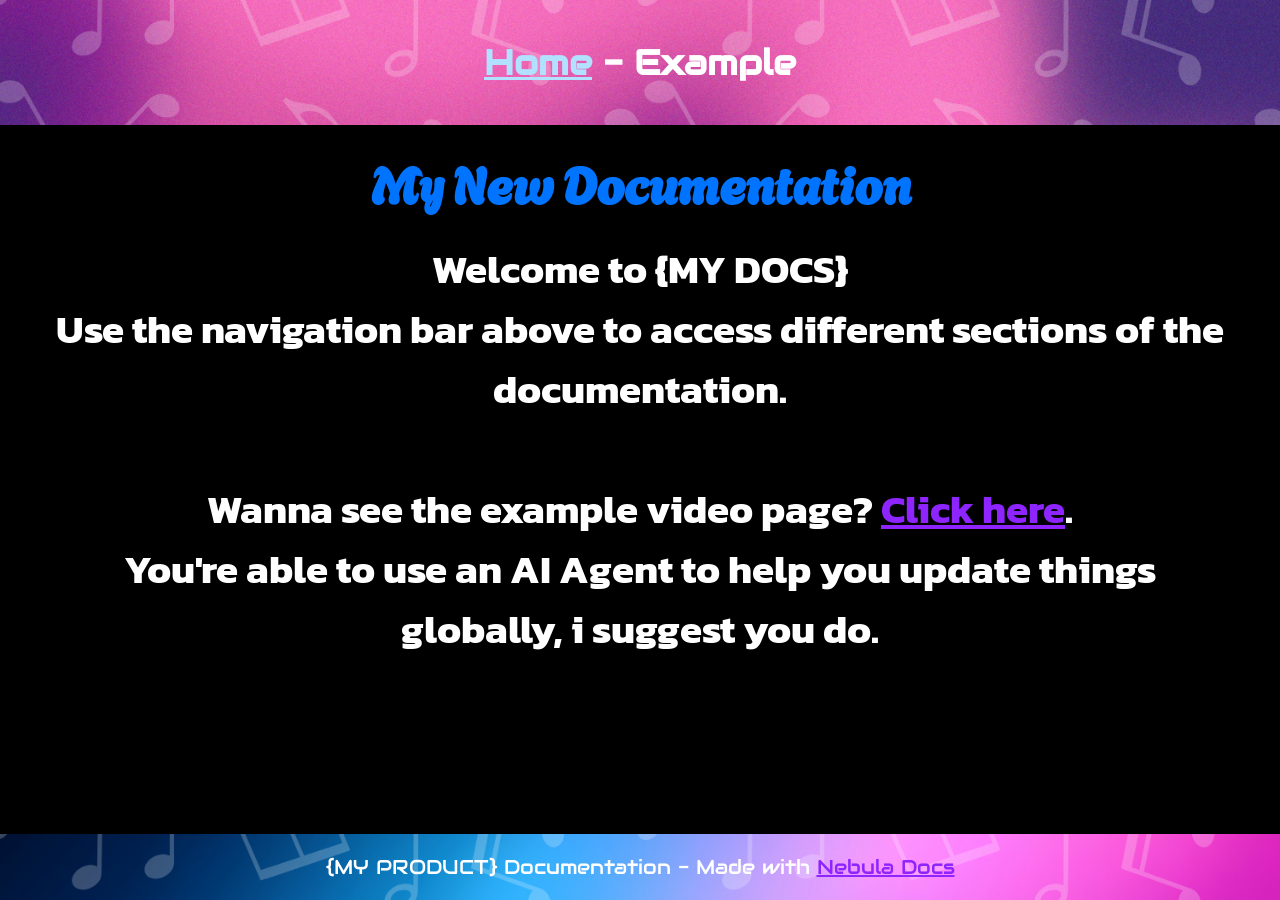
<file: index.html>
<!DOCTYPE html>
<html lang="en">

<head>
    <meta charset="UTF-8">
    <meta name="viewport" content="width=device-width, initial-scale=1.0">
    <title>Nebula Docs - Home</title>
    <link rel="preconnect" href="https://fonts.googleapis.com">
    <link rel="preconnect" href="https://fonts.gstatic.com" crossorigin>
    <link
        href="https://fonts.googleapis.com/css2?family=Agbalumo&family=Audiowide&family=Kanit:ital,wght@0,100;0,200;0,300;0,400;0,500;0,600;0,700;0,800;0,900;1,100;1,200;1,300;1,400;1,500;1,600;1,700;1,800;1,900&display=swap"
        rel="stylesheet">
    <link rel="stylesheet" href="styles.css">
    <link rel="icon" type="image/x-icon" href="favicon.ico">
</head>

<body>
    <header>
        <nav class="navbar">
            <a id="current-page" href="index.html">Home</a> -
            <a href="example.html">Example</a>
        </nav>
    </header>
    <main class="main-content">
        <h1 class="page-title">My New Documentation</h1>
        <div class="content-body text-center">
            <p>Welcome to {MY DOCS} <br></p>
            <p>Use the navigation bar above to access different sections of the documentation.<br><br>
            <p>Wanna see the example video page? <a href="videos/example.html">Click here</a>.</p>
            <p>You're able to use an AI Agent to help you update things globally, i suggest you do.</p>
        </div>
    </main>
    <footer>
        <p>{MY PRODUCT} Documentation - Made with <a href="https://nebuladocs.magicgamer.xyz/" target="_blank">Nebula
                Docs </a> </p>
    </footer>
</body>

</html>
</file>
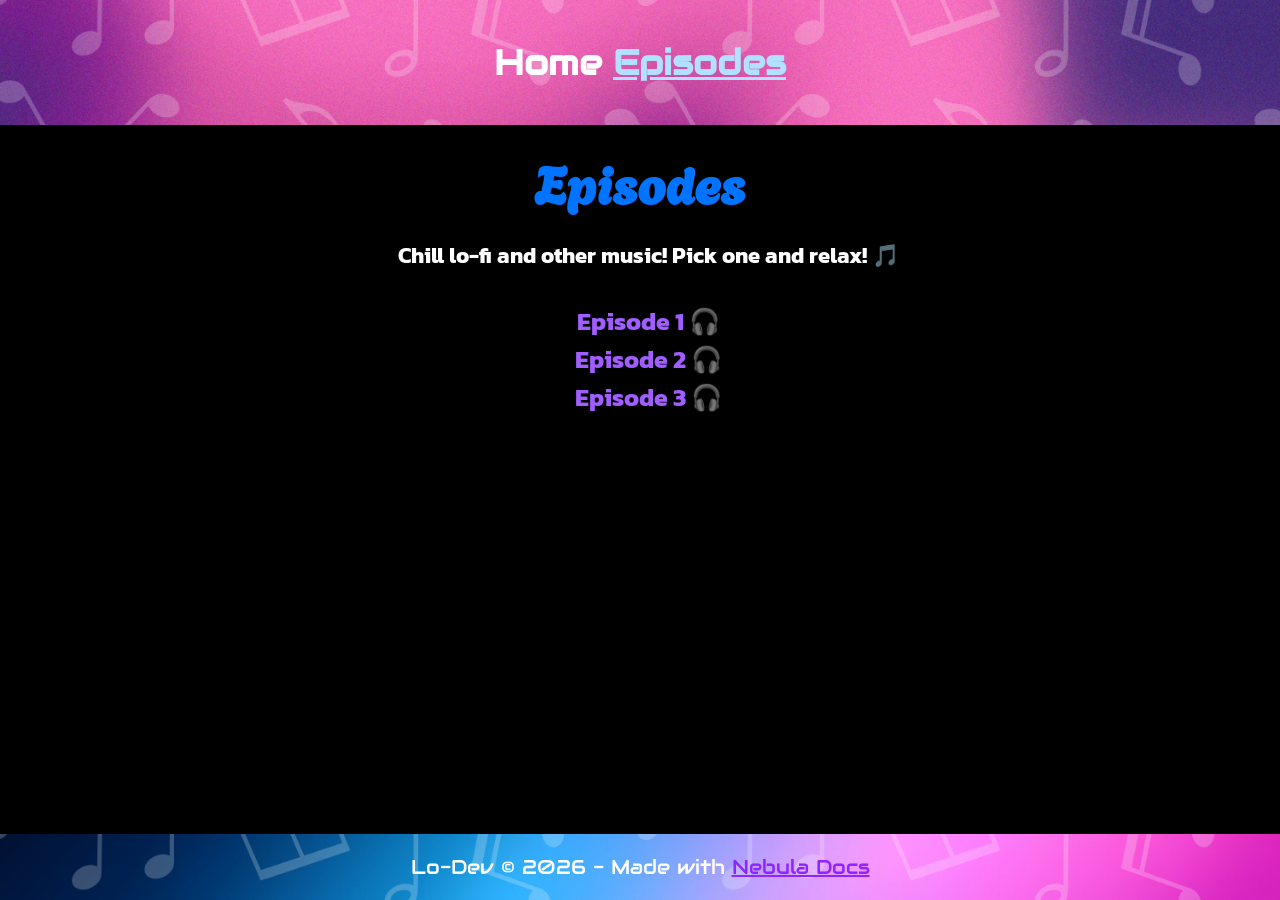
<file: episodes.html>
<!DOCTYPE html>
<html lang="en">

<head>
    <meta charset="UTF-8">
    <meta name="viewport" content="width=device-width, initial-scale=1.0">
    <title>Episodes - Lo-Dev</title>
    <link rel="preconnect" href="https://fonts.googleapis.com">
    <link rel="preconnect" href="https://fonts.gstatic.com" crossorigin>
    <link
        href="https://fonts.googleapis.com/css2?family=Agbalumo&family=Audiowide&family=Kanit:ital,wght@0,100;0,200;0,300;0,400;0,500;0,600;0,700;0,800;0,900;1,100;1,200;1,300;1,400;1,500;1,600;1,700;1,800;1,900&display=swap"
        rel="stylesheet">
    <link rel="stylesheet" href="styles.css">
    <link rel="icon" type="image/x-icon" href="favicon.ico">
</head>

<body>
    <header>
        <nav class="navbar">
            <a href="index.html">Home</a>
            <a id="current-page" href="episodes.html">Episodes</a>
        </nav>
    </header>
    <main class="main-content">
        <h1 class="page-title">Episodes</h1>
        <div class="content-body text-center">
            <p class="content-text" style="font-size: 22px; margin-bottom: 30px;">
                Chill lo-fi and other music! Pick one and relax! 🎵
            </p>
            <p class="content-text" style="font-size: 25px;">
                <a href="chill/ep1.html" style="text-decoration: none; color: #a05dff;">Episode 1 🎧</a>
            </p>
            <p class="content-text" style="font-size: 25px;">
                <a href="chill/ep2.html" style="text-decoration: none; color: #a05dff;">Episode 2 🎧</a>
            </p>
            <p class="content-text" style="font-size: 25px;">
                <a href="chill/ep3.html" style="text-decoration: none; color: #a05dff;">Episode 3 🎧</a>
            </p>
        </div>
    </main>
    <footer>
        <p>Lo-Dev © 2026 - Made with <a href="https://nebuladocs.magicgamer.xyz/" target="_blank">Nebula
                Docs </a> </p>
    </footer>
</body>

</html>
</file>
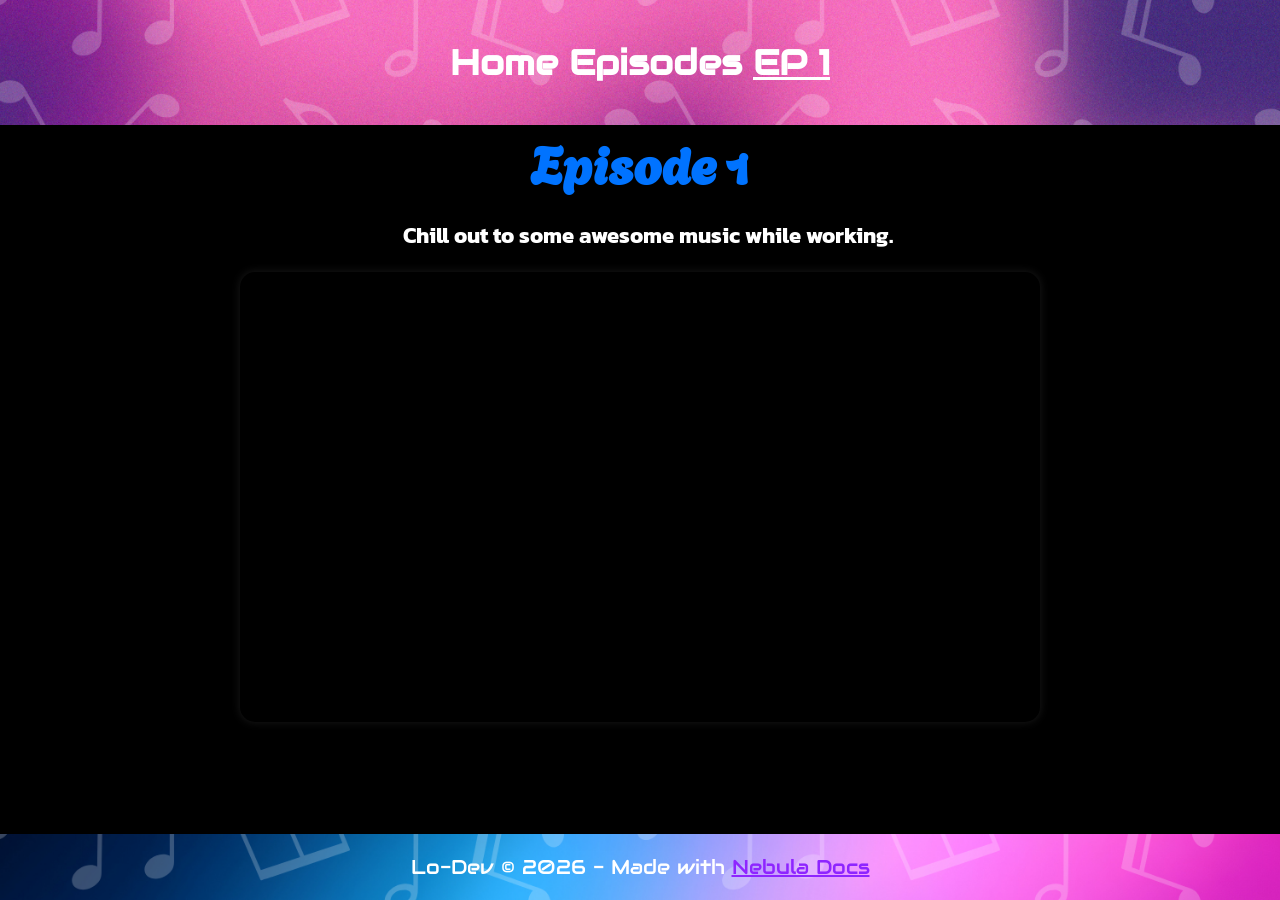
<file: chill/ep1.html>
<!DOCTYPE html>
<html lang="en">

<head>
    <meta charset="UTF-8">
    <meta name="viewport" content="width=device-width, initial-scale=1.0">
    <title>Episode 1 - Lo-Dev</title>
    <link rel="preconnect" href="https://fonts.googleapis.com">
    <link rel="preconnect" href="https://fonts.gstatic.com" crossorigin>
    <link
        href="https://fonts.googleapis.com/css2?family=Agbalumo&family=Audiowide&family=Kanit:ital,wght@0,100;0,200;0,300;0,400;0,500;0,600;0,700;0,800;0,900;1,100;1,200;1,300;1,400;1,500;1,600;1,700;1,800;1,900&display=swap"
        rel="stylesheet">
    <link rel="stylesheet" href="../styles.css">
    <link rel="icon" type="image/x-icon" href="../favicon.ico">
</head>

<body>
    <header>
        <nav class="navbar">
            <a href="../index.html">Home</a>
            <a href="../episodes.html">Episodes</a>
            <a id="vidcurrent" href="ep1.html">EP 1</a>
        </nav>
    </header>

    <h1 class="page-title">Episode 1</h1>
    <div class="content-body">
        <p class="content-text text-center" style="margin-bottom: 20px;">
            Chill out to some awesome music while working.
        </p>
        <div class="video-container">
            <iframe src="https://www.youtube.com/embed/ZzBJP18JRyI" title="EP 1"
                allow="accelerometer; clipboard-write; encrypted-media; gyroscope; picture-in-picture"
                sandbox="allow-scripts allow-same-origin allow-presentation" loading="lazy">
            </iframe>
        </div>
    </div>
    <br>
    <footer>
        <p>Lo-Dev © 2026 - Made with <a href="https://nebuladocs.magicgamer.xyz/" target="_blank">Nebula
                Docs </a> </p>
    </footer>

</body>

</html>
</file>
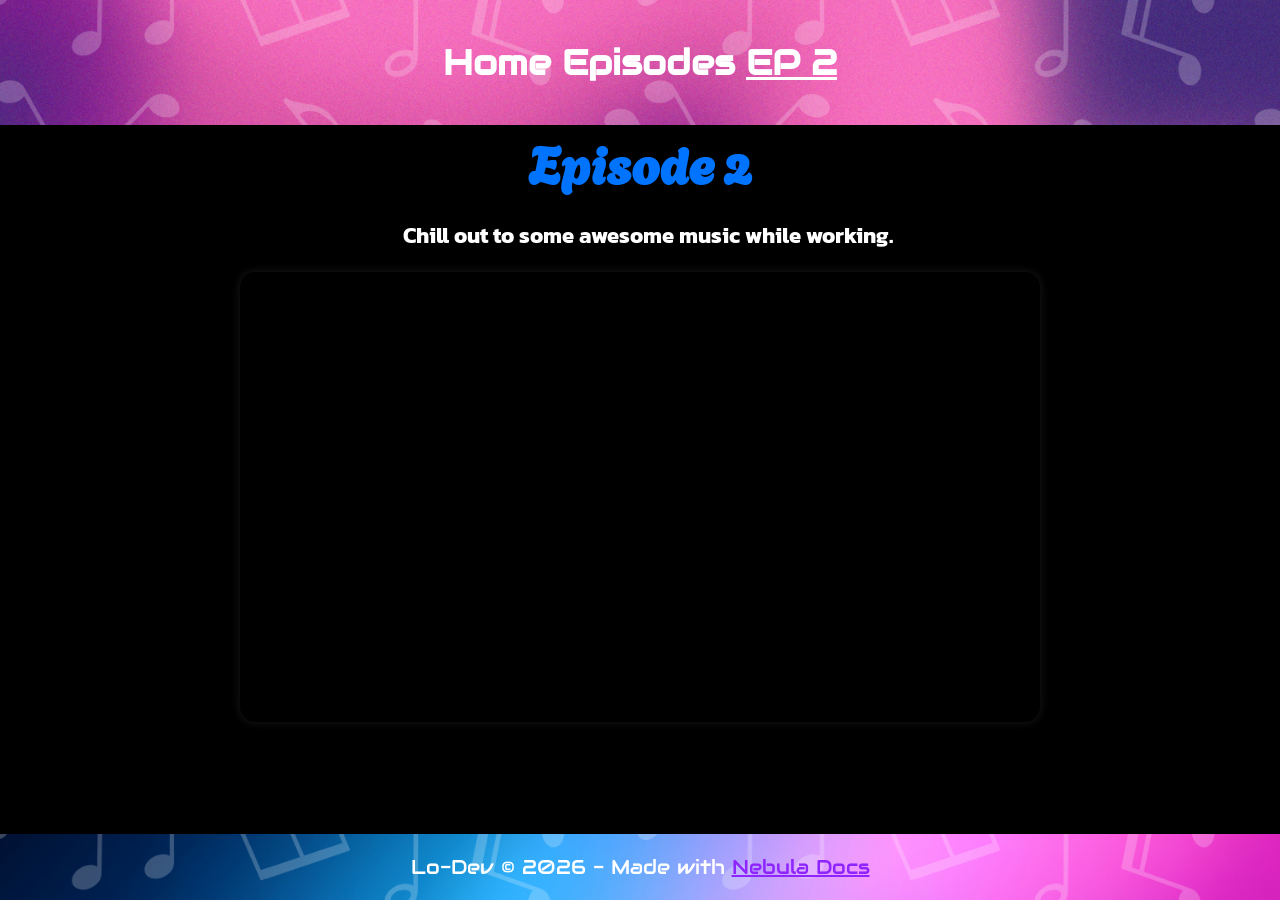
<file: chill/ep2.html>
<!DOCTYPE html>
<html lang="en">

<head>
    <meta charset="UTF-8">
    <meta name="viewport" content="width=device-width, initial-scale=1.0">
    <title>Episode 2 - Lo-Dev</title>
    <link rel="preconnect" href="https://fonts.googleapis.com">
    <link rel="preconnect" href="https://fonts.gstatic.com" crossorigin>
    <link
        href="https://fonts.googleapis.com/css2?family=Agbalumo&family=Audiowide&family=Kanit:ital,wght@0,100;0,200;0,300;0,400;0,500;0,600;0,700;0,800;0,900;1,100;1,200;1,300;1,400;1,500;1,600;1,700;1,800;1,900&display=swap"
        rel="stylesheet">
    <link rel="stylesheet" href="../styles.css">
    <link rel="icon" type="image/x-icon" href="../favicon.ico">
</head>

<body>
    <header>
        <nav class="navbar">
            <a href="../index.html">Home</a>
            <a href="../episodes.html">Episodes</a>
            <a id="vidcurrent" href="ep2.html">EP 2</a>
        </nav>
    </header>

    <h1 class="page-title">Episode 2</h1>
    <div class="content-body">
        <p class="content-text text-center" style="margin-bottom: 20px;">
            Chill out to some awesome music while working.
        </p>
        <div class="video-container">
            <iframe src="https://www.youtube.com/embed/_xTuO0m-__4" title="EP 2"
                allow="accelerometer; clipboard-write; encrypted-media; gyroscope; picture-in-picture"
                sandbox="allow-scripts allow-same-origin allow-presentation" loading="lazy">
            </iframe>
        </div>
    </div>
    <br>
    <footer>
        <p>Lo-Dev © 2026 - Made with <a href="https://nebuladocs.magicgamer.xyz/" target="_blank">Nebula
                Docs </a> </p>
    </footer>

</body>

</html>
</file>
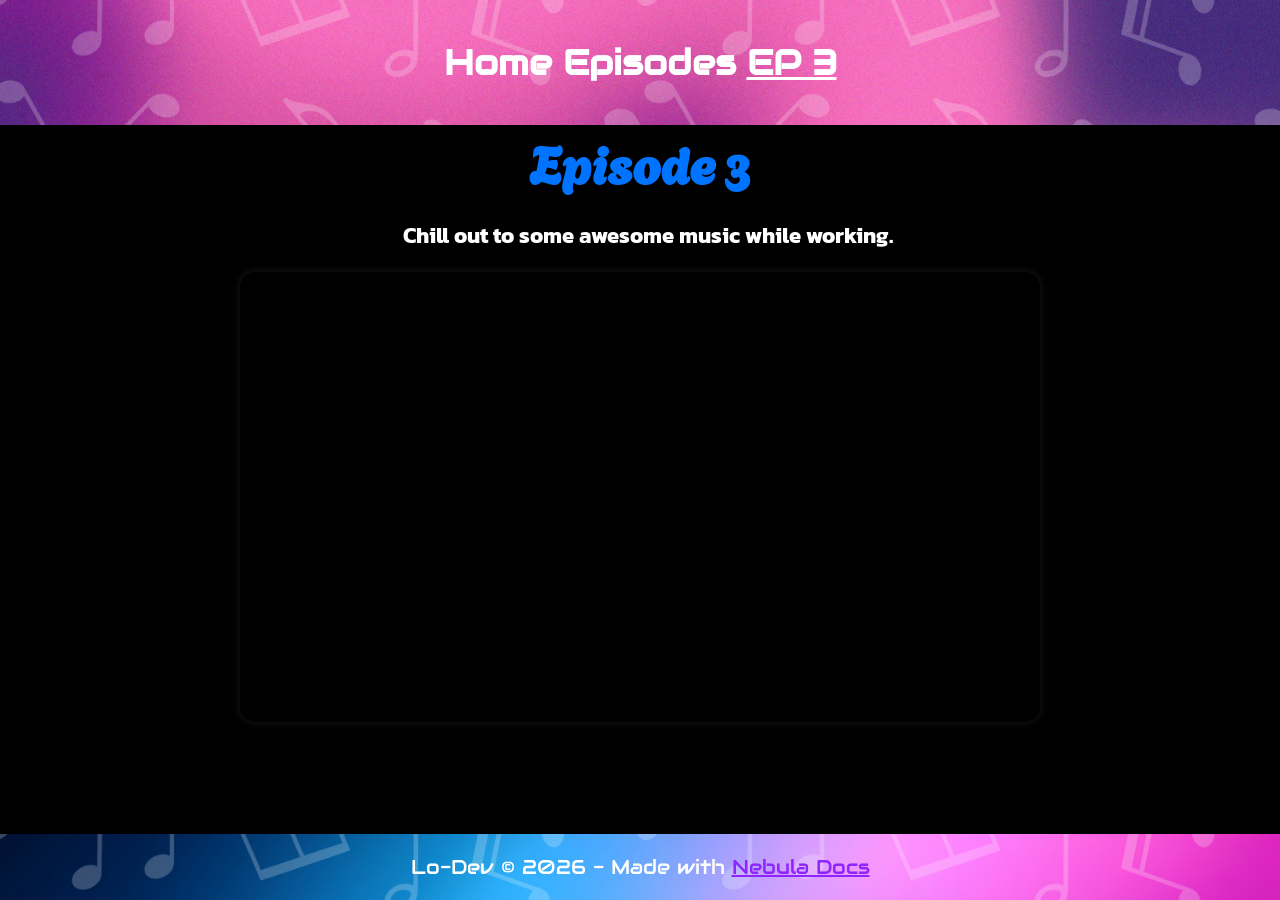
<file: chill/ep3.html>
<!DOCTYPE html>
<html lang="en">

<head>
    <meta charset="UTF-8">
    <meta name="viewport" content="width=device-width, initial-scale=1.0">
    <title>Episode 3 - Lo-Dev</title>
    <link rel="preconnect" href="https://fonts.googleapis.com">
    <link rel="preconnect" href="https://fonts.gstatic.com" crossorigin>
    <link
        href="https://fonts.googleapis.com/css2?family=Agbalumo&family=Audiowide&family=Kanit:ital,wght@0,100;0,200;0,300;0,400;0,500;0,600;0,700;0,800;0,900;1,100;1,200;1,300;1,400;1,500;1,600;1,700;1,800;1,900&display=swap"
        rel="stylesheet">
    <link rel="stylesheet" href="../styles.css">
    <link rel="icon" type="image/x-icon" href="../favicon.ico">
</head>

<body>
    <header>
        <nav class="navbar">
            <a href="../index.html">Home</a>
            <a href="../episodes.html">Episodes</a>
            <a id="vidcurrent" href="ep3.html">EP 3</a>
        </nav>
    </header>

    <h1 class="page-title">Episode 3</h1>
    <div class="content-body">
        <p class="content-text text-center" style="margin-bottom: 20px;">
            Chill out to some awesome music while working.
        </p>
        <div class="video-container">
            <iframe src="https://www.youtube.com/embed/LZ7SoQZAcuI" title="EP 3"
                allow="accelerometer; clipboard-write; encrypted-media; gyroscope; picture-in-picture"
                sandbox="allow-scripts allow-same-origin allow-presentation" loading="lazy">
            </iframe>
        </div>
    </div>
    <br>
    <footer>
        <p>Lo-Dev © 2026 - Made with <a href="https://nebuladocs.magicgamer.xyz/" target="_blank">Nebula
                Docs </a> </p>
    </footer>

</body>

</html>
</file>
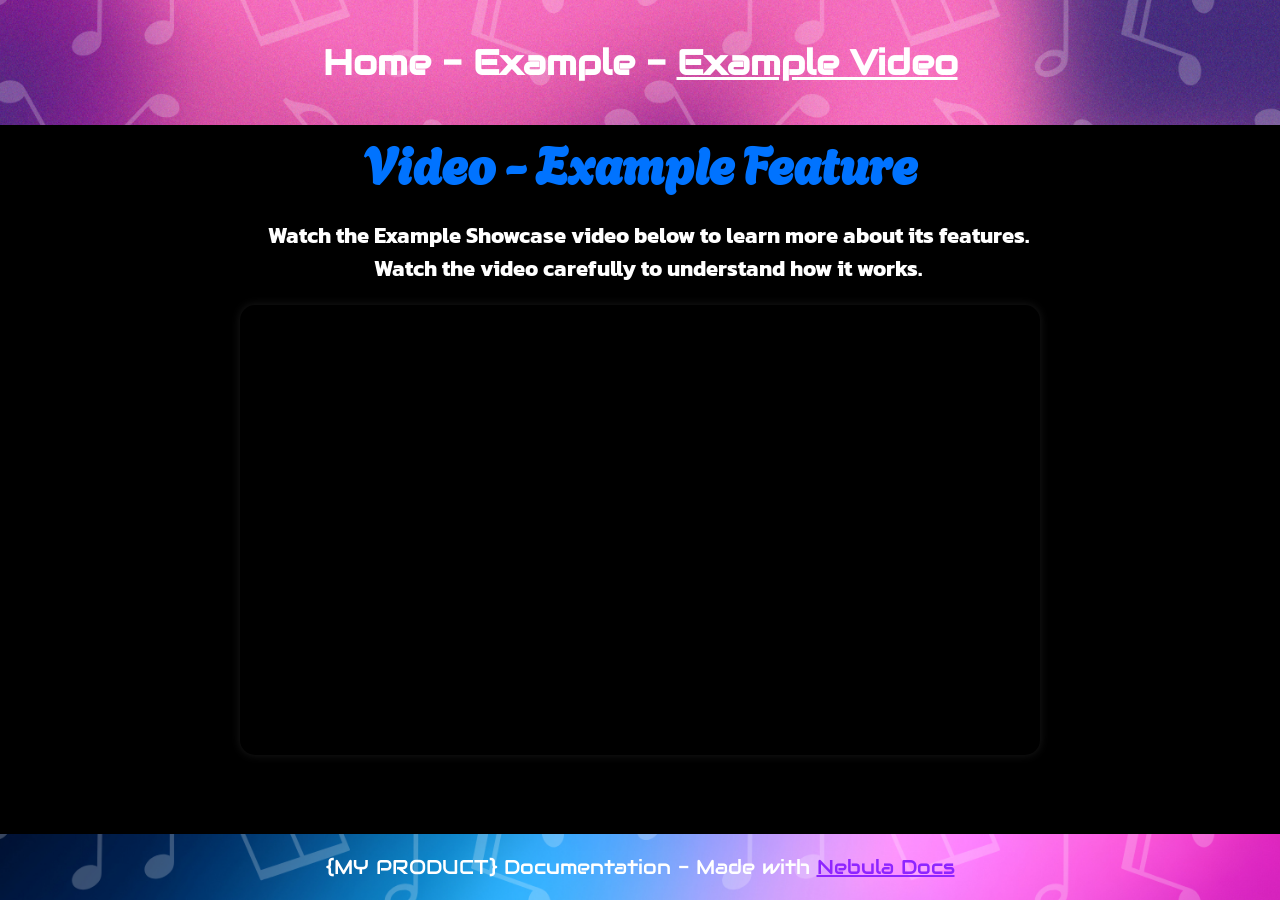
<file: videos/example.html>
<!DOCTYPE html>
<html lang="en">

<head>
    <meta charset="UTF-8">
    <meta name="viewport" content="width=device-width, initial-scale=1.0">
    <title>Nebula Docs - Example Video Showcase</title>
    <link rel="preconnect" href="https://fonts.googleapis.com">
    <link rel="preconnect" href="https://fonts.gstatic.com" crossorigin>
    <link
        href="https://fonts.googleapis.com/css2?family=Agbalumo&family=Audiowide&family=Kanit:ital,wght@0,100;0,200;0,300;0,400;0,500;0,600;0,700;0,800;0,900;1,100;1,200;1,300;1,400;1,500;1,600;1,700;1,800;1,900&display=swap"
        rel="stylesheet">
    <link rel="stylesheet" href="../styles.css">
    <link rel="icon" type="image/x-icon" href="../favicon.ico">
</head>

<body>
    <header>
        <nav class="navbar">
            <a href="../index.html">Home</a> -
            <a href="../example.html">Example</a> -
            <a id="vidcurrent" href="example.html">Example Video</a>
        </nav>
    </header>

    <h1 class="page-title">Video - Example Feature</h1>
    <div class="content-body">
        <p class="content-text text-center" style="margin-bottom: 20px;">
            Watch the Example Showcase video below to learn more about its features.<br>
            Watch the video carefully to understand how it works.
        </p>
        <div class="video-container">
            <iframe src="https://www.youtube.com/embed/2u7BGLhUYmY" title="Example Feature Showcase"
                allow="accelerometer; clipboard-write; encrypted-media; gyroscope; picture-in-picture"
                sandbox="allow-scripts allow-same-origin allow-presentation" loading="lazy">
            </iframe>
        </div>
    </div>
    <br>
    <footer>
        <p>{MY PRODUCT} Documentation - Made with <a href="https://nebuladocs.magicgamer.xyz/" target="_blank">Nebula
                Docs </a> </p>
    </footer>

</body>

</html>
</file>
<file: styles.css>
* {
    margin: 0;
    padding: 0;
    box-sizing: border-box;
    color: white;
}

body {
    font-family: 'Kanit', sans-serif;
    font-size: 8px;
    background-color: #000000;
}

html,
body {
    height: 100%;
}

body {
    display: flex;
    flex-direction: column;
    min-height: 100vh;
}

.page-title {
    font-family: 'Agbalumo', cursive;
    font-size: 50px;
    font-weight: bold;
    text-align: center;
    color: #0073ff;
}

.section-divider {
    font-weight: bold;
    margin-top: 30px;
    font-size: 35px;
    margin-left: 16px;
    color: #3daeff
}

.content-text {
    margin-left: 16px;
    font-size: 22px;
}

.text-center {
    text-align: center;
}

nav.navbar {
    margin: 0;
    padding: 40px;
    font-size: 35px;
    background-image: url('navbg.png');
    background-size: cover;
    width: 100%;
    max-width: 100%;
    min-width: 0;
    text-align: center;
    font-family: 'Audiowide', cursive;
    font-weight: bold;
    color: white;
}

.navbar a {
    color: white;
    text-decoration: none;
}

#current-page {
    color: #b2e1ff;
    text-decoration: underline;
}

#vidcurrent {
    color: #ffffff;
    text-decoration: underline;
}

.main-content {
    padding: 20px;
    display: flex;
    flex-direction: column;
    justify-content: center;
    align-items: center;
    flex: 1 0 auto;
}

.content-body {
    font-size: 40px;
    font-weight: bold;
    margin: 20px;
    margin-bottom: 20px;
    flex: 1 0 auto;
}

.text-info {
    color: #c1e6ff;
    font-weight: bold;
}

.text-warning {
    color: #ff850c;
    font-weight: bold;
}

.text-danger {
    color: #ff1900;
    font-weight: bold;
}

.text-success {
    color: #23e373;
    font-weight: bold;
}

footer {
    text-align: center;
    font-size: 20px;
    color: white;
    padding: 20px;
    font-family: 'Audiowide', cursive;
    background-image: url('footerbg.png');
    background-size: cover;
    width: 100%;
    margin: 0;
    margin-top: auto;
}

a {
    color: #8e25ff
}

.video-container {
    position: relative;
    width: 80%;
    max-width: 800px;
    margin: 20px auto;
    border-radius: 15px;
    overflow: hidden;
    box-shadow: 0 0 10px rgba(255, 255, 255, 0.1);
}

.video-container iframe {
    position: relative;
    width: 100%;
    aspect-ratio: 16/9;
    border: none;
    display: block;
}

.text-404 {
    font-size: 28px;
    margin-top: 0;
    margin-bottom: 12px;
    text-align: center;
}

.img-404 {
    display: block;
    margin: 0 auto 6px;
    max-width: 200px;
}

.an-image {
    display: block;
    margin: 0 auto;
    border-radius: 15px;
    max-width: 600px;
    width: 100%;
}
</file>
